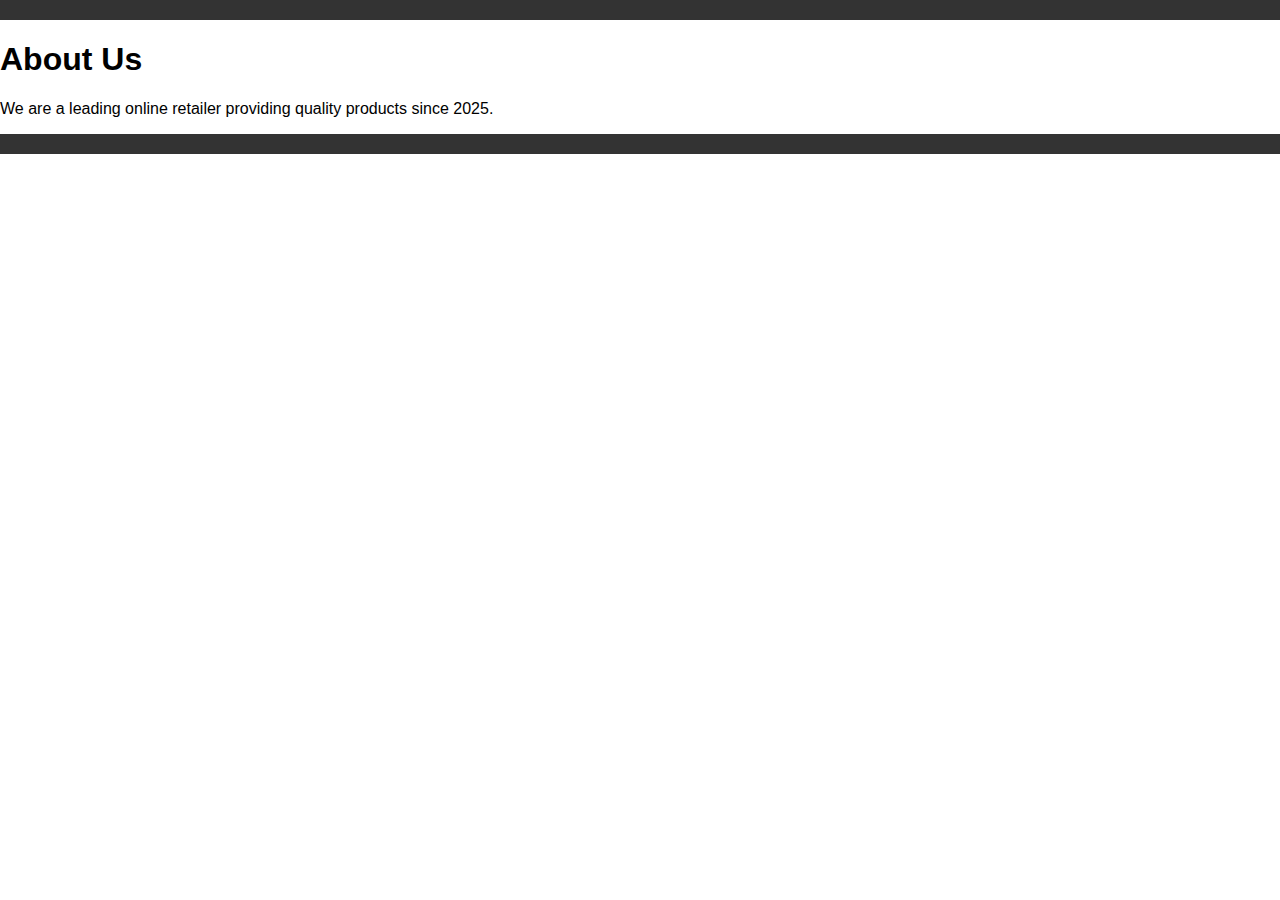
<file: about.html>
<!DOCTYPE html>
<html lang="en">
<head>
    <meta charset="UTF-8">
    <meta name="viewport" content="width=device-width, initial-scale=1.0">
    <meta name="description" content="Learn more about our eCommerce store and mission.">
    <meta name="keywords" content="about us, company info">
    <title>My eCommerce Store - About</title>
    <link rel="stylesheet" href="css/styles.css">
</head>
<body>
    <header><!-- Same nav --></header>
    <main>
        <h1>About Us</h1>
        <p>We are a leading online retailer providing quality products since 2025.</p>
    </main>
    <footer><!-- Same --></footer>
    <script src="js/script.js"></script>
</body>
</html>
</file>
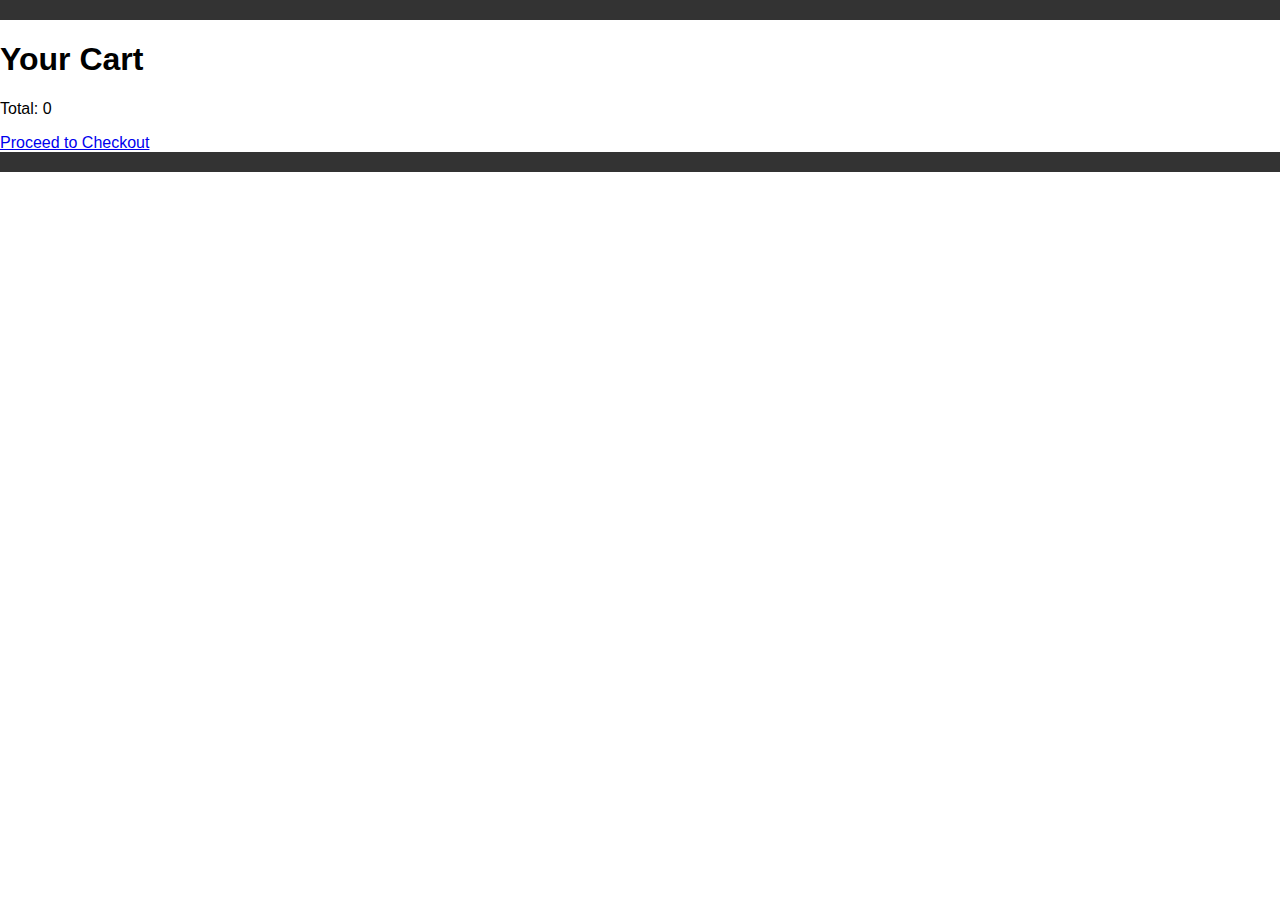
<file: cart.html>
<!DOCTYPE html>
<html lang="en">
<head>
    <meta charset="UTF-8">
    <meta name="viewport" content="width=device-width, initial-scale=1.0">
    <meta name="description" content="View your shopping cart and proceed to checkout.">
    <meta name="keywords" content="cart, shopping bag, checkout">
    <title>My eCommerce Store - Cart</title>
    <link rel="stylesheet" href="css/styles.css">
</head>
<body>
    <header><!-- Same nav --></header>
    <main>
        <h1>Your Cart</h1>
        <div id="cart-items"></div>
        <p>Total: <span id="cart-total">0</span></p>
        <a href="checkout.html">Proceed to Checkout</a>
    </main>
    <footer><!-- Same --></footer>
    <script src="js/script.js"></script>
    <script>displayCart();</script>
</body>
</html>
</file>
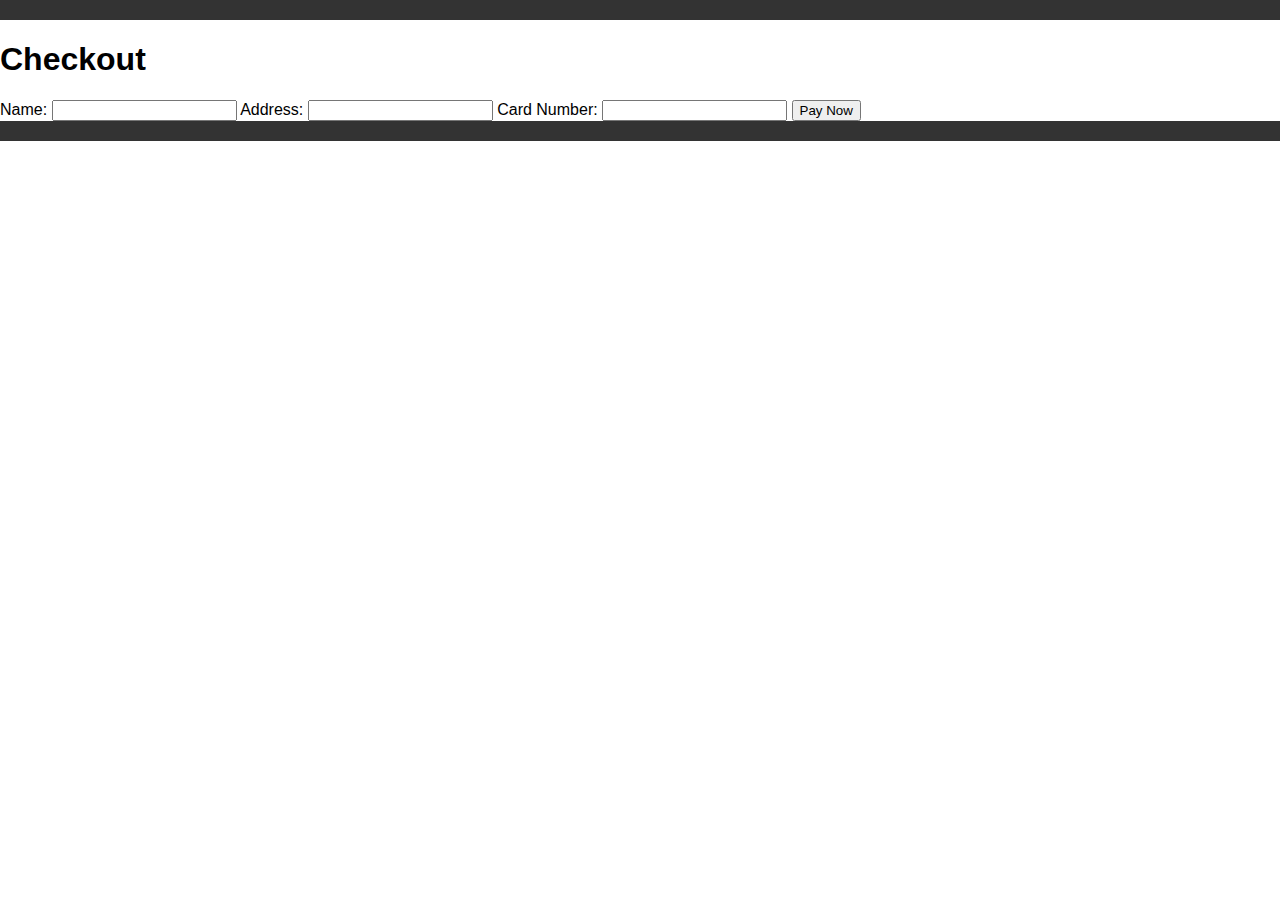
<file: checkout.html>
<!DOCTYPE html>
<html lang="en">
<head>
    <meta charset="UTF-8">
    <meta name="viewport" content="width=device-width, initial-scale=1.0">
    <meta name="description" content="Complete your purchase with secure checkout.">
    <meta name="keywords" content="checkout, payment, buy now">
    <title>My eCommerce Store - Checkout</title>
    <link rel="stylesheet" href="css/styles.css">
</head>
<body>
    <header><!-- Same nav --></header>
    <main>
        <h1>Checkout</h1>
        <form>
            <label>Name: <input type="text"></label>
            <label>Address: <input type="text"></label>
            <label>Card Number: <input type="text"></label> <!-- Mock; integrate Stripe for real -->
            <button type="submit">Pay Now</button>
        </form>
    </main>
    <footer><!-- Same --></footer>
    <script src="js/script.js"></script>
</body>
</html>
</file>
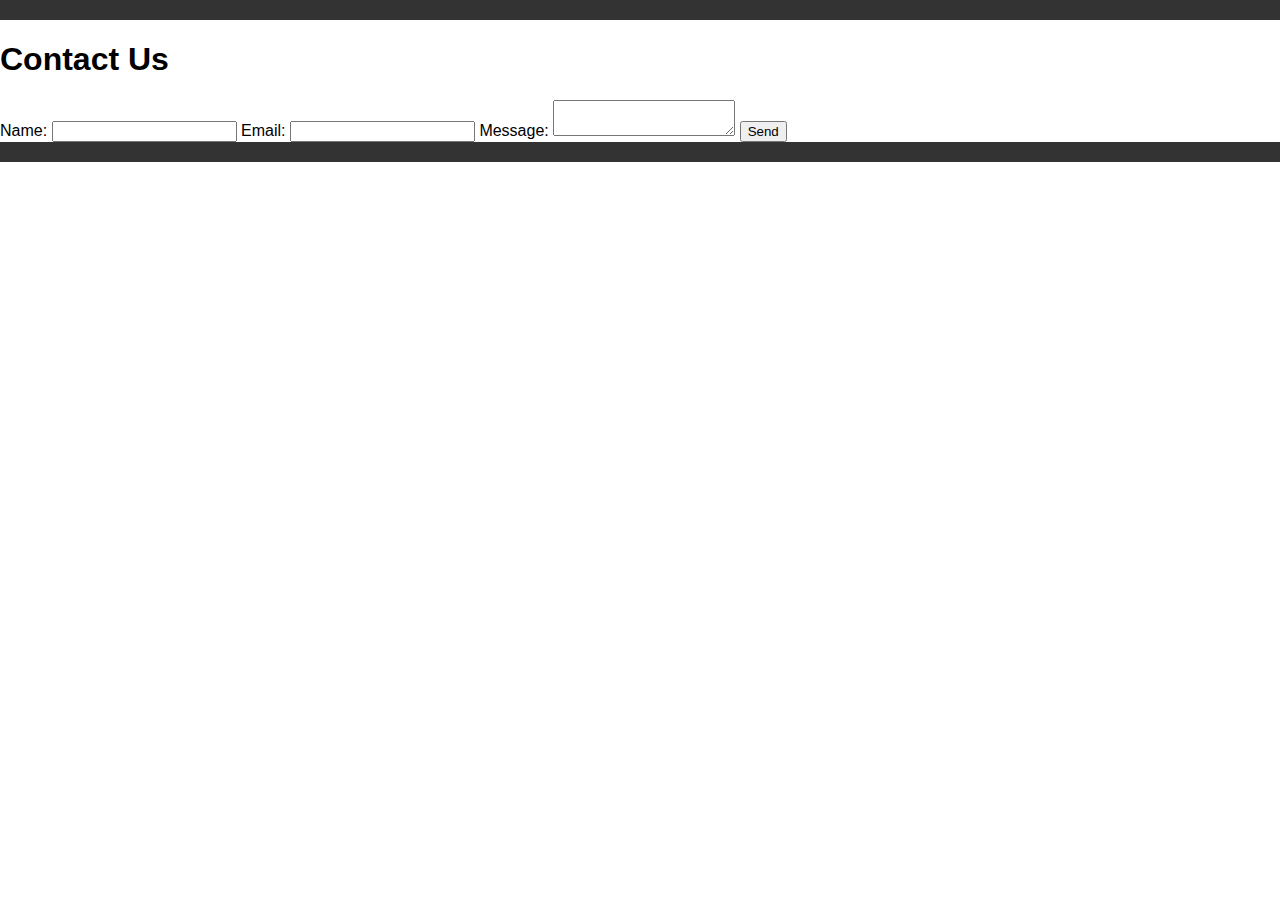
<file: contact.html>
<!DOCTYPE html>
<html lang="en">
<head>
    <meta charset="UTF-8">
    <meta name="viewport" content="width=device-width, initial-scale=1.0">
    <meta name="description" content="Get in touch with us for inquiries or support.">
    <meta name="keywords" content="contact, support, email">
    <title>My eCommerce Store - Contact</title>
    <link rel="stylesheet" href="css/styles.css">
</head>
<body>
    <header><!-- Same nav --></header>
    <main>
        <h1>Contact Us</h1>
        <form>
            <label>Name: <input type="text"></label>
            <label>Email: <input type="email"></label>
            <label>Message: <textarea></textarea></label>
            <button type="submit">Send</button>
        </form>
    </main>
    <footer><!-- Same --></footer>
    <script src="js/script.js"></script>
</body>
</html>
</file>
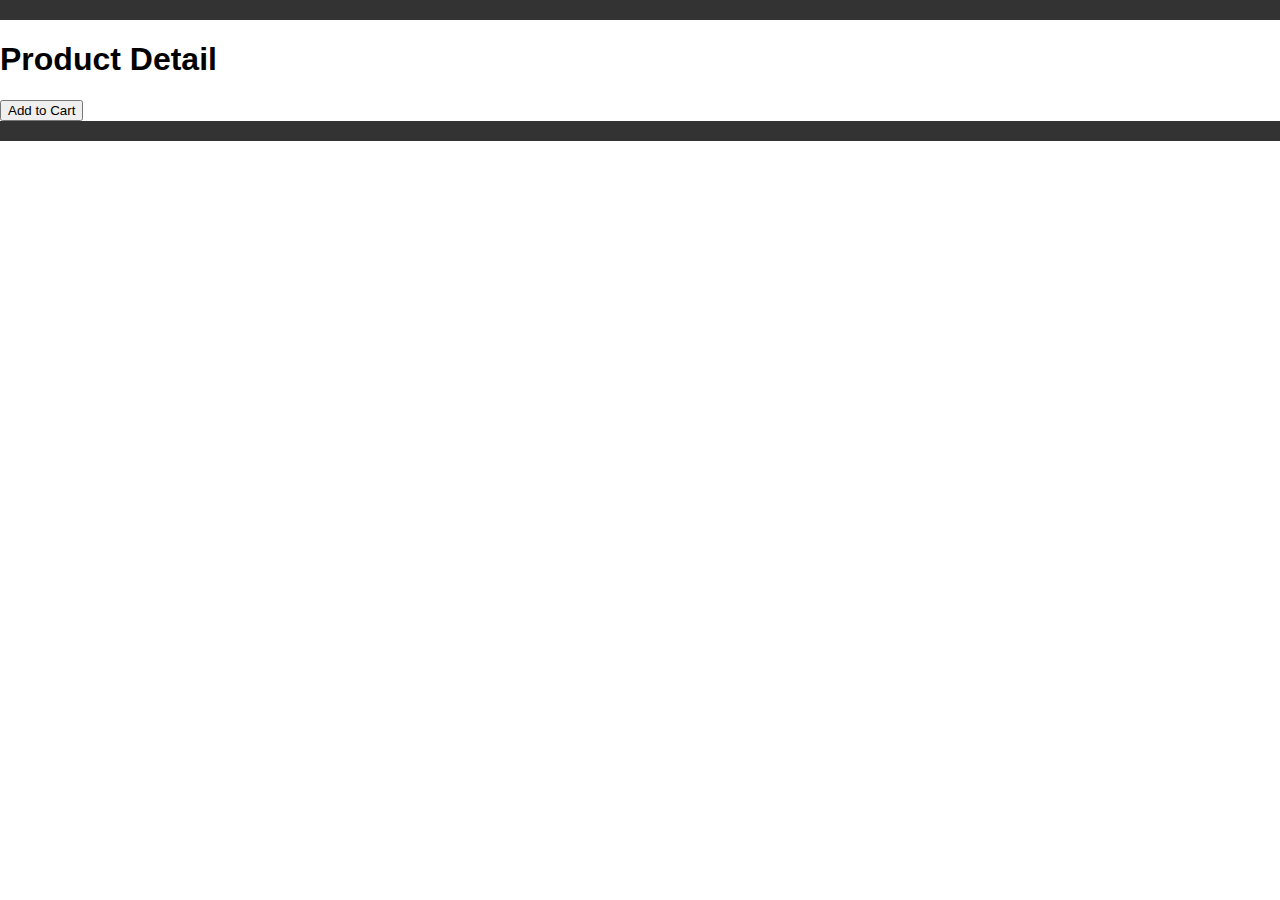
<file: product-detail.html>
<!DOCTYPE html>
<html lang="en">
<head>
    <meta charset="UTF-8">
    <meta name="viewport" content="width=device-width, initial-scale=1.0">
    <meta name="description" content="Detailed view of our Smartphone - Features and specs.">
    <meta name="keywords" content="smartphone, product details, buy online">
    <title>My eCommerce Store - Product Detail</title>
    <link rel="stylesheet" href="css/styles.css">
</head>
<body>
    <header><!-- Same nav --></header>
    <main>
        <h1>Product Detail</h1>
        <div id="product-detail">
            <!-- JS will populate this -->
        </div>
        <button onclick="addToCartFromDetail()">Add to Cart</button>
    </main>
    <footer><!-- Same --></footer>
    <script src="js/script.js"></script>
    <script>
        // Sample product data (expand this array for more)
        const products = [
            { id: 1, name: 'Smartphone', price: 499, description: 'High-end model with great camera.', img: 'images/product1.jpg' },
            { id: 2, name: 'Laptop', price: 999, description: 'Powerful processor for work and gaming.', img: 'images/product2.jpg' }
        ];
        const urlParams = new URLSearchParams(window.location.search);
        const productId = parseInt(urlParams.get('id'));
        const product = products.find(p => p.id === productId);
        if (product) {
            document.getElementById('product-detail').innerHTML = `
                <img src="${product.img}" alt="${product.name} - ${product.description}">
                <h2>${product.name}</h2>
                <p>$${product.price}</p>
                <p>${product.description}</p>
            `;
        }
        function addToCartFromDetail() {
            if (product) addToCart(product.name, product.price);
        }
    </script>
</body>
</html>
</file>
<file: css/styles.css>
body { font-family: Arial, sans-serif; margin: 0; padding: 0; }
header { background: #333; color: white; padding: 10px; }
nav ul { list-style: none; display: flex; justify-content: center; }
nav li { margin: 0 15px; }
nav a { color: white; text-decoration: none; }
.hero { text-align: center; padding: 50px; background: #f4f4f4; }
.product-grid { display: grid; grid-template-columns: repeat(auto-fit, minmax(200px, 1fr)); gap: 20px; padding: 20px; }
.product { border: 1px solid #ddd; padding: 10px; text-align: center; }
.product img { max-width: 100%; height: auto; }
footer { text-align: center; padding: 10px; background: #333; color: white; }
@media (max-width: 600px) { .product-grid { grid-template-columns: 1fr; } }
</file>
